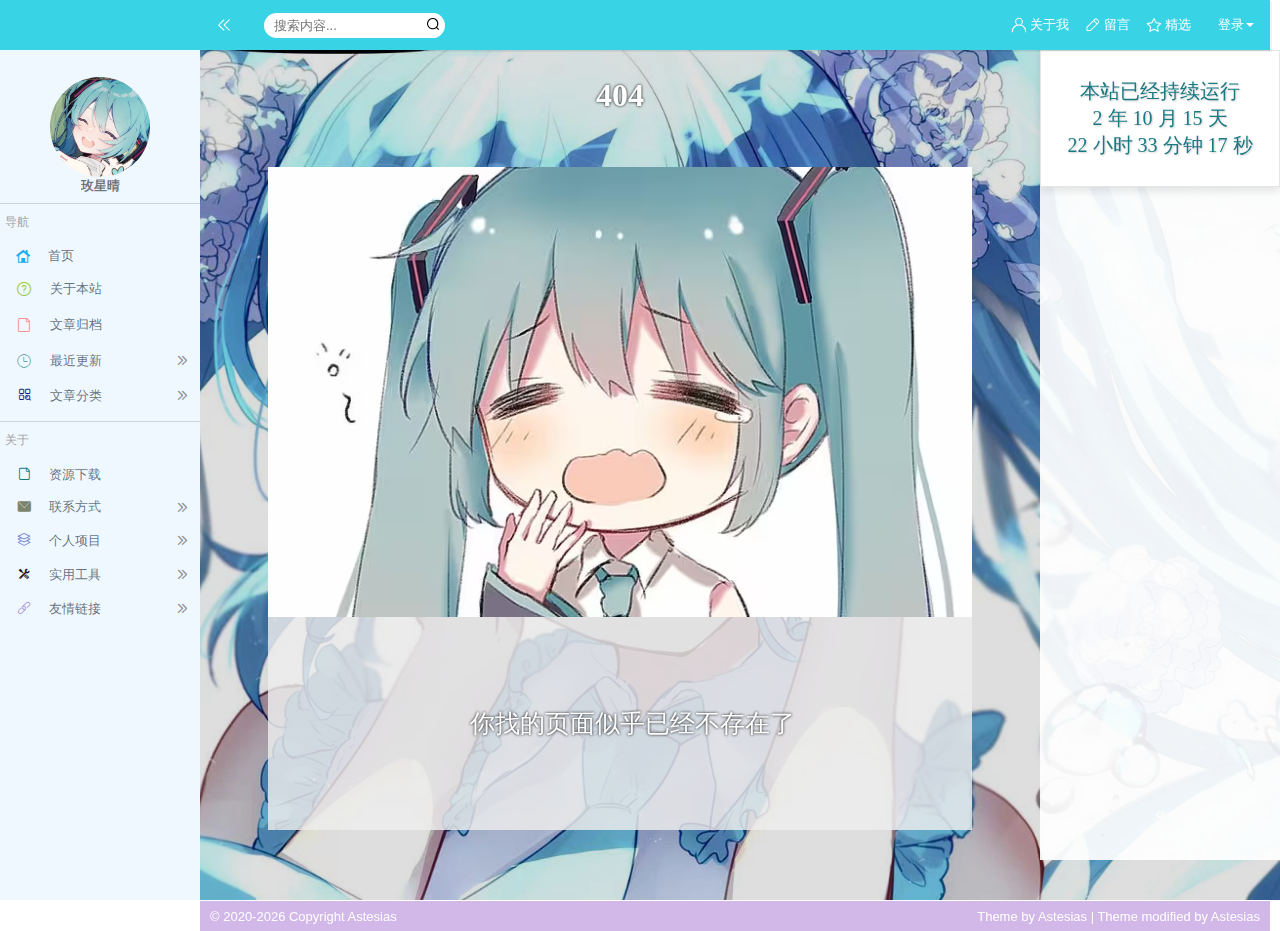
<file: index.html>
<!doctype html><html lang=""><head><meta charset="utf-8"><meta http-equiv="X-UA-Compatible" content="IE=edge"><meta name="viewport" content="width=device-width,initial-scale=1"><link rel="icon" href="/favicon.ico"><script src="https://cdn.bootcdn.net/ajax/libs/jquery/3.6.3/jquery.min.js"></script><title>Astesias</title><script defer="defer" src="/js/chunk-vendors.668054ea.js"></script><script defer="defer" src="/js/app.3404eb36.js"></script><link href="/css/app.d40159e5.css" rel="stylesheet"></head><body><div id="app"></div></body></html>
</file>
<file: css/app.d40159e5.css>
body{overflow:hidden}.base_left.lfold,.base_left.lhide,.base_left.lhide.re,.base_left.lnormal{transition:left .5s ease}.left_item.lfold,.left_item.lhide,.left_item.lhide.noin,.left_item.lhide.re,.left_item.lnormal{transition:width .5s ease}.left_item.lnormal{width:200px!important}.left_item.lfold,.left_item.lhide.noin{width:54px!important}.left_item.lhide{width:0!important}.left_item.lhide.re{width:70%!important}.base_left.lnormal{left:200px!important}.base_left.lfold{left:54px!important}.base_left.lhide{left:0!important}.base_left.lhide.re{left:70%!important}.head_item.hnormal{height:50px}.base_head.hnormal{top:50px!important}.right_item.rnormal{width:240px!important}.right_item.rhide{width:0!important}.base_right.rnormal{right:250px!important}.base_right.rhide{right:0!important}.foot_item.fnormal{height:30px}.base_foot.fnormal{bottom:30px!important}@media(max-width:1000px){.meida1-hide{display:none!important}svg{padding-left:16px;padding-right:16px}.inline-container{padding:0!important}}@media(max-width:750px){#bg{background-image:url(/img/bg2.827c8323.jpg)!important}.media2_hide{display:none!important}.media2_show{display:unset!important}#nav-right{position:fixed;overflow:hidden;right:10px;flex-direction:column!important;height:-moz-fit-content!important;height:fit-content!important;align-items:start!important}#nav-right .inline-container{width:100%!important;padding-top:15px!important;padding-bottom:15px!important;background-color:#39d3e6;box-shadow:0 -1px 0 rgba(0,0,0,.1)}#nav-right .inline-container .text{display:unset!important}#login-tab{position:unset!important;right:0!important;width:100%}#login-tab .login-container{padding-left:8px!important;padding-right:8px!important}#login-tab input{width:100%!important}}@media(max-width:500px){.media3_hide{display:none!important}}.left_item.lfold{transition:width .5s ease}.left_item.lfold::-webkit-scrollbar{width:8px;padding-top:10px}.base_left.lnormal#nav-mid .fold-icon{transform:rotateY(0deg)}.base_left.lfold#nav-mid .fold-icon{transform:rotateY(-180deg)}.subhide{display:none!important}.articlectext h1,.articlectext h2{border-bottom:1px solid #bbb!important;padding-bottom:3px}.articlectext *{outline:none}.articlectext p{font-size:14px!important;padding-left:10px;text-indent:28px}.articlectext img{border:unset!important;border-radius:5px!important}.articlectext .md-editor-preview-wrapper{padding:unset}@keyframes led-text{0%{background-image:linear-gradient(90deg,green,#c8c8c8,red)}1%{background-image:linear-gradient(90deg,#077c00,#c1c5c1,#fd0606)}2%{background-image:linear-gradient(90deg,#0f7800,#bbc3bb,#fb0c0c)}3%{background-image:linear-gradient(90deg,#177400,#b5c1b5,#fa1212)}4%{background-image:linear-gradient(90deg,#1e7000,#afbfaf,#f81818)}5%{background-image:linear-gradient(90deg,#266c00,#a9bda9,#f61e1e)}6%{background-image:linear-gradient(90deg,#2e6800,#a3baa3,#f52424)}7%{background-image:linear-gradient(90deg,#366400,#9db89d,#f32a2a)}8%{background-image:linear-gradient(90deg,#3d6000,#97b697,#f13030)}9%{background-image:linear-gradient(90deg,#455d00,#91b491,#f03636)}10%{background-image:linear-gradient(90deg,#4d5900,#8bb28b,#ee3c3c)}11%{background-image:linear-gradient(90deg,#550,#85b085,#ec4242)}12%{background-image:linear-gradient(90deg,#5c5100,#7fad7f,#eb4848)}13%{background-image:linear-gradient(90deg,#644d00,#79ab79,#e94e4e)}14%{background-image:linear-gradient(90deg,#6c4900,#73a973,#e75454)}15%{background-image:linear-gradient(90deg,#734500,#6da76d,#e65a5a)}16%{background-image:linear-gradient(90deg,#7b4100,#67a567,#e46060)}17%{background-image:linear-gradient(90deg,#833e00,#60a260,#e26767)}18%{background-image:linear-gradient(90deg,#8b3a00,#5aa05a,#e16d6d)}19%{background-image:linear-gradient(90deg,#923600,#549e54,#df7373)}20%{background-image:linear-gradient(90deg,#9a3200,#4e9c4e,#dd7979)}21%{background-image:linear-gradient(90deg,#a22e00,#489a48,#dc7f7f)}22%{background-image:linear-gradient(90deg,#aa2a00,#429842,#da8585)}23%{background-image:linear-gradient(90deg,#b12600,#3c953c,#d88b8b)}24%{background-image:linear-gradient(90deg,#b92200,#369336,#d79191)}25%{background-image:linear-gradient(90deg,#c11f00,#309130,#d59797)}26%{background-image:linear-gradient(90deg,#c81b00,#2a8f2a,#d39d9d)}27%{background-image:linear-gradient(90deg,#d01700,#248d24,#d2a3a3)}28%{background-image:linear-gradient(90deg,#d81300,#1e8a1e,#d0a9a9)}29%{background-image:linear-gradient(90deg,#e00f00,#188818,#ceafaf)}30%{background-image:linear-gradient(90deg,#e70b00,#128612,#cdb5b5)}31%{background-image:linear-gradient(90deg,#ef0700,#0c840c,#cbbbbb)}32%{background-image:linear-gradient(90deg,#f70300,#068206,#c9c1c1)}33%{background-image:linear-gradient(90deg,red,green,#c8c8c8)}34%{background-image:linear-gradient(90deg,#fd0606,#077c00,#c1c5c1)}35%{background-image:linear-gradient(90deg,#fb0c0c,#0f7800,#bbc3bb)}36%{background-image:linear-gradient(90deg,#fa1212,#177400,#b5c1b5)}37%{background-image:linear-gradient(90deg,#f81818,#1e7000,#afbfaf)}38%{background-image:linear-gradient(90deg,#f61e1e,#266c00,#a9bda9)}39%{background-image:linear-gradient(90deg,#f52424,#2e6800,#a3baa3)}40%{background-image:linear-gradient(90deg,#f32a2a,#366400,#9db89d)}41%{background-image:linear-gradient(90deg,#f13030,#3d6000,#97b697)}42%{background-image:linear-gradient(90deg,#f03636,#455d00,#91b491)}43%{background-image:linear-gradient(90deg,#ee3c3c,#4d5900,#8bb28b)}44%{background-image:linear-gradient(90deg,#ec4242,#550,#85b085)}45%{background-image:linear-gradient(90deg,#eb4848,#5c5100,#7fad7f)}46%{background-image:linear-gradient(90deg,#e94e4e,#644d00,#79ab79)}47%{background-image:linear-gradient(90deg,#e75454,#6c4900,#73a973)}48%{background-image:linear-gradient(90deg,#e65a5a,#734500,#6da76d)}49%{background-image:linear-gradient(90deg,#e46060,#7b4100,#67a567)}50%{background-image:linear-gradient(90deg,#e26767,#833e00,#60a260)}51%{background-image:linear-gradient(90deg,#e16d6d,#8b3a00,#5aa05a)}52%{background-image:linear-gradient(90deg,#df7373,#923600,#549e54)}53%{background-image:linear-gradient(90deg,#dd7979,#9a3200,#4e9c4e)}54%{background-image:linear-gradient(90deg,#dc7f7f,#a22e00,#489a48)}55%{background-image:linear-gradient(90deg,#da8585,#aa2a00,#429842)}56%{background-image:linear-gradient(90deg,#d88b8b,#b12600,#3c953c)}57%{background-image:linear-gradient(90deg,#d79191,#b92200,#369336)}58%{background-image:linear-gradient(90deg,#d59797,#c11f00,#309130)}59%{background-image:linear-gradient(90deg,#d39d9d,#c81b00,#2a8f2a)}60%{background-image:linear-gradient(90deg,#d2a3a3,#d01700,#248d24)}61%{background-image:linear-gradient(90deg,#d0a9a9,#d81300,#1e8a1e)}62%{background-image:linear-gradient(90deg,#ceafaf,#e00f00,#188818)}63%{background-image:linear-gradient(90deg,#cdb5b5,#e70b00,#128612)}64%{background-image:linear-gradient(90deg,#cbbbbb,#ef0700,#0c840c)}65%{background-image:linear-gradient(90deg,#c9c1c1,#f70300,#068206)}66%{background-image:linear-gradient(90deg,#c8c8c8,red,green)}67%{background-image:linear-gradient(90deg,#c1c5c1,#fd0606,#077c00)}68%{background-image:linear-gradient(90deg,#bbc3bb,#fb0c0c,#0f7800)}69%{background-image:linear-gradient(90deg,#b5c1b5,#fa1212,#177400)}70%{background-image:linear-gradient(90deg,#afbfaf,#f81818,#1e7000)}71%{background-image:linear-gradient(90deg,#a9bda9,#f61e1e,#266c00)}72%{background-image:linear-gradient(90deg,#a3baa3,#f52424,#2e6800)}73%{background-image:linear-gradient(90deg,#9db89d,#f32a2a,#366400)}74%{background-image:linear-gradient(90deg,#97b697,#f13030,#3d6000)}75%{background-image:linear-gradient(90deg,#91b491,#f03636,#455d00)}76%{background-image:linear-gradient(90deg,#8bb28b,#ee3c3c,#4d5900)}77%{background-image:linear-gradient(90deg,#85b085,#ec4242,#550)}78%{background-image:linear-gradient(90deg,#7fad7f,#eb4848,#5c5100)}79%{background-image:linear-gradient(90deg,#79ab79,#e94e4e,#644d00)}80%{background-image:linear-gradient(90deg,#73a973,#e75454,#6c4900)}81%{background-image:linear-gradient(90deg,#6da76d,#e65a5a,#734500)}82%{background-image:linear-gradient(90deg,#67a567,#e46060,#7b4100)}83%{background-image:linear-gradient(90deg,#60a260,#e26767,#833e00)}84%{background-image:linear-gradient(90deg,#5aa05a,#e16d6d,#8b3a00)}85%{background-image:linear-gradient(90deg,#549e54,#df7373,#923600)}86%{background-image:linear-gradient(90deg,#4e9c4e,#dd7979,#9a3200)}87%{background-image:linear-gradient(90deg,#489a48,#dc7f7f,#a22e00)}88%{background-image:linear-gradient(90deg,#429842,#da8585,#aa2a00)}89%{background-image:linear-gradient(90deg,#3c953c,#d88b8b,#b12600)}90%{background-image:linear-gradient(90deg,#369336,#d79191,#b92200)}91%{background-image:linear-gradient(90deg,#309130,#d59797,#c11f00)}92%{background-image:linear-gradient(90deg,#2a8f2a,#d39d9d,#c81b00)}93%{background-image:linear-gradient(90deg,#248d24,#d2a3a3,#d01700)}94%{background-image:linear-gradient(90deg,#1e8a1e,#d0a9a9,#d81300)}95%{background-image:linear-gradient(90deg,#188818,#ceafaf,#e00f00)}96%{background-image:linear-gradient(90deg,#128612,#cdb5b5,#e70b00)}97%{background-image:linear-gradient(90deg,#0c840c,#cbbbbb,#ef0700)}98%{background-image:linear-gradient(90deg,#068206,#c9c1c1,#f70300)}to{background-image:linear-gradient(90deg,green,#c8c8c8,red)}}@keyframes rotate-beyond{90%{transform:rotate(390deg)}to{transform:rotate(1turn)}}@keyframes rotate-beyond-filp{90%{transform:rotate(-390deg)}to{transform:rotate(-1turn)}}@keyframes colors{33.3%{color:rgba(0,0,0,.543)}66.6%{color:#fff}to{color:rgba(0,0,0,.543)}}div{-webkit-user-select:none;-moz-user-select:none;user-select:none;margin:0}input{font-family:Source Sans Pro,Hiragino Sans GB,Microsoft Yahei,SimSun,Helvetica,Arial,Sans-serif;text-indent:8px}input::-moz-placeholder{font-size:13px}input::placeholder{font-size:13px}img{-webkit-user-drag:none}svg{height:16px;width:16px;align-items:center}b{display:inline-block;width:0;height:0;margin-left:2px;vertical-align:middle;border-top:4px dashed;border-right:4px solid transparent;border-left:4px solid transparent}.text,b{color:#fff}.text{text-shadow:none;font-size:13px;font-family:Source Sans Pro,Hiragino Sans GB,Microsoft Yahei,SimSun,Helvetica,Arial,Sans-serif;align-items:center;white-space:nowrap;overflow:hidden}.inline{margin-bottom:5px}.y-scroll{overflow-y:scroll;overflow-x:hidden;scrollbar-width:thin;scrollbar-color:#4d7fff #ddd}.y-scroll::-webkit-scrollbar{width:10px;padding-top:10px;z-index:-1;position:absolute;border:1px solid #ccc}.y-scroll::-webkit-scrollbar-button{height:0;z-index:-1}.y-scroll::-webkit-scrollbar-track{background-color:hsla(120,3%,92%,0);border:none;z-index:-1}.y-scroll::-webkit-scrollbar-thumb{background:linear-gradient(180deg,rgba(0,255,179,.427),rgba(255,255,79,.395));z-index:-1}.iconfont{font-size:14px}::-moz-selection{color:#fff;background-color:#5bd56d;text-shadow:0 1px 3px rgba(0,0,0,.5);position:relative}::selection{color:#fff;background-color:#5bd56d;text-shadow:0 1px 3px rgba(0,0,0,.5);position:relative}::-moz-selection:before{content:"";position:absolute;top:-2px;bottom:-2px;left:-2px;right:-2px;width:100%;height:100%;background-color:#3498db;border-radius:5px;z-index:-1}::selection:before{content:"";position:absolute;top:-2px;bottom:-2px;left:-2px;right:-2px;width:100%;height:100%;background-color:#3498db;border-radius:5px;z-index:-1}#head{top:0;left:0;right:10px;position:absolute;background-color:#39d3e6;box-shadow:2px 2px rgba(0,0,0,.05),0 1px 0 rgba(0,0,0,.05);display:grid;grid-auto-rows:1fr;grid-auto-flow:column;grid-template-columns:auto auto 1fr auto}#nav-left,#nav-media2,#nav-mid,#nav-right,.inline-container,.search-container{display:flex;align-items:center;flex-direction:row;height:100%}#nav-left .inline-container{justify-items:center;margin-left:auto;margin-right:auto}#nav-mid>*{padding-right:16px;padding-left:16px}#nav-media2 .inline-container,#nav-right .inline-container{padding-left:8px;padding-right:8px;cursor:pointer}#nav-media2 .inline-container:hover,#nav-right .inline-container:hover{background-color:#1cc6db}#nav-media2 .inline-container:active,#nav-right .inline-container:active{background-color:#1abdd2}#nav-media2 .inline-container.login-container,#nav-right .inline-container.login-container{padding-left:16px!important;padding-right:16px!important}#nav-media2 .text,#nav-right .text{padding-left:3px}#nav-media2 .search-container,#nav-right .search-container{display:flex;justify-content:center;width:100%!important;background-color:rgba(81,192,247,.525)}#nav-media2 .search-container .inline-container,#nav-right .search-container .inline-container{background-color:unset!important;height:100%;justify-content:center}#nav-media2 .search-container .search-icon,#nav-right .search-container .search-icon{position:relative;height:-moz-fit-content;height:fit-content;right:0;justify-items:flex-end;margin-right:auto}#nav-media2 .search-container div,#nav-right .search-container div{position:relative;right:0;width:-moz-fit-content;width:fit-content}#nav-media2 .search-container a,#nav-right .search-container a{box-shadow:none}#nav-media2 .search-container input,#nav-right .search-container input{text-indent:15px;width:100%}#nav-media2 .search-container .search-container2,#nav-right .search-container .search-container2{width:40%}.search-container2{display:flex;position:relative;flex-direction:row}.search-container input[type=text]{margin-bottom:0;margin-top:0;border-radius:20px 20px 20px 20px;border:none;outline:none}.search-container svg{padding:3px 3px 6px 3px;border-radius:20px 20px 20px 20px;position:relative;right:23px;top:0;background-color:transparent;background-color:#fff}.search-container svg:hover{cursor:pointer}.search-container input,.search-container input:active,.search-container input:hover{background-color:#fff}#brief{font-size:17px;font-weight:700;background-clip:text;-webkit-background-clip:text;-webkit-text-fill-color:transparent;animation:led-text 2s linear infinite;animation-delay:0s}#brief.center_brief{position:absolute;left:0;right:0;width:-moz-fit-content;width:fit-content;margin-left:auto;margin-right:auto}#login-tab{position:fixed;right:10px;background-color:hsla(0,0%,100%,.662);outline:2px solid rgba(148,156,243,.737);z-index:1}#login-tab .login-container{margin:10px 20px 10px 20px;display:flex;flex-direction:column;row-gap:10px}#login-tab .login-container .text{color:#58666e}#login-tab button{font-family:Source Sans Pro,Hiragino Sans GB,Microsoft Yahei,SimSun,Helvetica,Arial,Sans-serif;background-color:#39d3e6;border:none;cursor:pointer;color:#fff!important;height:4vh}#login-tab button:hover{background-color:#1cc6db;cursor:pointer}#login-tab button:active{background-color:#1abdd2}#login-tab button:focus{outline:none}#login-tab input{padding-bottom:9px;padding-top:9px;margin-top:2px;text-align:left;width:200px;height:1.5vh;text-indent:8px;border-width:1px;caret-color:#746cea}#login-tab input:focus{border-color:#6cf;border-style:solid;outline:none}#left{position:fixed;left:0;bottom:0;background-color:#f0f8ff;transition:width .5s ease}#left.lfold .fold,#left.lfold .unfold{display:none!important}#left-container{width:100%;height:100%}#profile-name{color:rgba(0,0,0,.543);font-weight:700}#profile-img-container{display:flex;flex-direction:column;box-sizing:border-box;transform:rotate(0deg);margin-top:3vh;margin-left:auto;margin-right:auto}#profile-img-container img{height:100px;width:100px;overflow:hidden;border-radius:100px;transition:all .2s linear}#profile-img-container img:hover{transform:rotate(-45deg);transition:transform .5s ease}#left-block{display:flex;flex-direction:column;justify-items:center;align-items:center;padding-bottom:1vh;box-shadow:0 -1px #c9d6e0}#left-block .block-name{font-size:12px;color:#a3a3a3;padding-top:10px;padding-bottom:10px;padding-left:5px;align-self:flex-start}#left-block:last-child{padding-bottom:60%}.block-item{display:flex;width:100%;justify-content:flex-start;align-items:center;line-height:2.25;position:relative}.block-item:after{content:"";position:absolute;top:0;left:0;width:100%;height:100%;background-color:transparent}.block-item.sub{background-color:rgba(201,214,224,.749)}.block-item.sub:not(:last-child){box-shadow:0 1px 1px rgba(0,0,0,.235)}.block-item.sub .text{font-size:12px!important}.block-item.sub i{padding-left:30px}.block-item i.fold,.block-item i.unfold,.block-item.parentfold i.fold{display:none}.block-item.parentfold i.unfold{display:unset}.block-item.parentnofold i.unfold{display:none}.block-item.parentnofold i.fold{display:unset}.block-item svg{height:15px;width:15px;padding-left:20px}.block-item svg path{fill:#6cf}.block-item i{padding-left:16px}.block-item:hover{cursor:pointer;background-color:#a1e0ff}.block-item:active{background-color:#6cf}.block-item .block-item-name{font-size:13px;color:rgba(11,37,53,.647);font-family:Source Sans Pro,Hiragino Sans GB,Microsoft Yahei,SimSun,Helvetica,Arial,Sans-serif;padding-left:18px;margin-bottom:1px;white-space:nowarp;overflow:hidden}#left.lfold img,#left.lhide img{width:27px;height:27px;transition:all .2s linear;animation:rotate-beyond 1s forwards}#left.lfold #profile-name,#left.lhide #profile-name{writing-mode:vertical-rl;animation:colors .5s forwards;padding:6px 0 6px 0}#left.lfold #left-block:first,#left.lhide #left-block:first{box-shadow:unset}#left.lfold .block-name,#left.lhide .block-name{padding-left:0!important;margin-left:auto;margin-right:auto}#left.lfold .block-item,#left.lhide .block-item{justify-content:center;display:unset}#left.lfold .block-item.sub i,#left.lhide .block-item.sub i{padding-left:16px}#left.lfold .block-item-name,#left.lhide .block-item-name{display:none}#left.lfold svg,#left.lhide svg{line-height:3.25;padding-left:16px}#right{background-color:hsla(0,0%,100%,.918);right:10px;width:100%;height:90%;z-index:0;transition:all .7s ease}#right:hover{background-color:#f0f8ff}#rtitle{text-align:center;color:#1b7983;background-color:#fff;padding-top:3vh;padding-bottom:3vh;font-size:20px;box-shadow:0 4px 8px rgba(0,0,0,.1);border:1px solid rgba(0,0,0,.1);transition:box-shadow .3s ease;text-shadow:1px 1px 2px rgba(0,0,0,.2)}#rtitle:hover{box-shadow:0 8px 16px rgba(0,0,0,.2)}.number{font-size:36px;font-weight:700;color:#333}#foot{bottom:-30px;margin-right:10px;background-color:rgba(159,108,210,.482);position:absolute;right:0;display:flex;align-items:center;justify-content:space-between}#foot-link1{margin-left:10px;cursor:text}#foot-link1,#foot-link2{font-size:13px;color:#fff;text-align:center;text-decoration:none}#foot-link2{margin-right:10px}.article-bg{display:grid;position:fixed;height:100%;right:0;top:0;grid-template-columns:1fr 55vw 1fr 240px;transition:left .5s cubic-bezier(.64,1.48,.58,1);z-index:-1;padding:50px 0 0 0}.article-bg::-webkit-scrollbar-thumb{background:linear-gradient(180deg,rgba(0,255,179,.427),rgba(255,255,79,.395))}.article-bg::-webkit-scrollbar{position:fixed;width:10px;background-color:#fff}.article-bg .articleimg-container img{height:40vh!important}.article-bg.wt1{grid-template-columns:1fr 70vw 1fr 0}.article-bg.wt2,.article-bg.wt3{grid-template-columns:1fr 90vw 1fr 0}.article-bg.wt3 .articleimg-container img{height:20vh}.article-container{width:100%;height:100%;position:relative}.article-container2{display:flex;row-gap:40px;flex-direction:column;flex:1;margin-right:10px;height:100%;width:100%;z-index:1;overflow:hidden;padding-bottom:5vh}.article-block{width:100%;height:-moz-fit-content;height:fit-content;background-size:cover;margin-left:auto;margin-right:auto}.article-block:last-child{margin-bottom:10vh}.article-block:first-child{margin-top:5vh}.article-block .articleimg-container{position:relative;margin-left:10px;margin-right:20px;overflow:hidden;height:-moz-fit-content;height:fit-content}.article-block .articleimg-container.wt0{margin-left:8%!important;margin-right:8%!important}.article-block .articleimg-container:before{content:"";-webkit-backdrop-filter:blur(10px);backdrop-filter:blur(10px);pointer-events:none;position:absolute;left:0;top:0;width:100%;height:100%;background-color:rgba(0,0,0,.331);z-index:2;opacity:.1;transition:opacity .6s ease}.article-block .articleimg-container.top:after{content:"置顶";pointer-events:none;position:absolute;width:-moz-fit-content;width:fit-content;height:-moz-fit-content;height:fit-content;background-color:#f05050;z-index:2;font-weight:700;text-shadow:0 1px 0 rgba(0,0,0,.2);color:#fff;left:15px;top:12px;font-size:12px;display:inline;border-radius:.25em;padding:.2em .6em .3em}.article-block .articleimg-container:hover:before{opacity:.8}.article-block .articleimg-container .articletitlecontainer{left:0;top:0;display:flex;pointer-events:none;width:100%;height:100%;position:absolute;z-index:2;flex-direction:column;justify-content:center;align-items:center;transition:all 2s}.article-block .articleimg-container:hover .articletitlecontent{display:flex;transform:translateY(40%);opacity:1}.article-block .articleimg-container:hover .articletitle{display:unset;transform:translateY(-100%)}.article-block .articleimg-container img{display:block;overflow:hidden;width:100%;-o-object-fit:cover;object-fit:cover;transition:transform .6s ease;opacity:1;z-index:1}.article-block .articleimg-container img:hover{transition:all .2s;transform:scale(1.2)}.articletitle{width:100%;text-align:center;font-size:22px;font-weight:500;text-shadow:0 0 3px #fff}.articletitle,.articletitlecontent{position:absolute;transition:all .3s}.articletitlecontent{width:95%;white-space:pre-wrap;opacity:0;height:50%;display:flex;flex-direction:column;justify-content:flex-end}.articletitlecontent>*{width:100%}.articletitlecontent .t1{word-wrap:break-word}.articletitlecontent .t2{color:hsla(0,39%,95%,.404)}.articlefootcontent{display:flex;flex-direction:row;width:unset;white-space:nowrap;width:100%;justify-content:flex-start;font-size:6px}.articlefootcontent>*{padding-right:10px}.articlefootcontent div{line-height:-1px}.article-container2.articlecontent{display:flex;flex-direction:column;margin-right:2vw;gap:0;overflow:hidden}.article-container2.articlecontent>*{margin-right:20px;overflow:hidden;width:100%}.article-container2.articlecontent *{-webkit-user-select:text;-moz-user-select:text;user-select:text}.articlectitle{margin-top:3vh;background-color:rgba(0,255,255,0);height:8vh;font-size:32px;font-weight:700}.articlectag,.articlectitle{margin-bottom:2vh;text-align:center;color:#fff;text-shadow:0 0 3px #000}.articlectag{background-color:rgba(0,66,66,0);height:5vh;font-size:13px;font-weight:500;text-shadow:0 0 3px rgba(100,35,178,.773);word-break:keep-all}.articlectag>*{padding-left:7px}.articlectag i{font-size:13px}.articlecsubtitle{background-color:rgba(0,66,66,0);height:-moz-fit-content;height:fit-content;text-indent:25px;text-align:left;color:#fff;font-size:13px;text-shadow:0 0 3px #000;background-color:hsla(0,0%,93%,.826);padding-top:3vh}.articlectitleimg{height:50vh;-o-object-fit:cover;object-fit:cover}.articlectext{box-sizing:border-box;padding:0 1.5vw 8vh 1.5vw;background-color:hsla(0,0%,93%,.826);overflow-wrap:break-word;word-wrap:break-word;word-break:break-all;text-indent:10px;margin-bottom:10vh}.articlectext,.timelinecontainer{height:-moz-fit-content;height:fit-content}.timelinecontainer{width:100%}.timelinecontainer ul{display:flex;flex-direction:column}.time{background-color:rgba(206,94,240,.765);width:8%;text-align:center;border-radius:7px;color:#fff;font-size:13px;padding:3px 0 3px 0}#bg{position:fixed;background-size:cover;background-image:url(/img/bg1.5b118866.jpg);background-position:50%;background-repeat:no-repeat;left:0;right:0;bottom:0;display:block;box-sizing:border-box;z-index:-1}#bg:before{content:"";position:absolute;width:100%;height:100%;background-color:rgba(0,0,0,.129);opacity:1;transition:opacity .5s ease}@font-face{font-family:iconfont;src:url(/fonts/iconfont.11351b77.ttf) format("truetype")}.icon-biaoqian:before{content:"\e6c3"}.icon-duihua:before{content:"\e6c4"}.icon-dingwei:before{content:"\e6c5"}.icon-fabu:before{content:"\e6c6"}.icon-jubao:before{content:"\e6c7"}.icon-kejian:before{content:"\e6c8"}.icon-guanzhu:before{content:"\e6c9"}.icon-shijian:before{content:"\e6ca"}.icon-shoucang:before{content:"\e6cb"}.icon-pingbi:before{content:"\e6cc"}.icon-shuru:before{content:"\e6cd"}.icon-sousuo:before{content:"\e6ce"}.icon-yonghu:before{content:"\e6cf"}.icon-tupian:before{content:"\e6d0"}.icon-redu:before{content:"\e6d1"}.icon-xingqiu:before{content:"\e6d2"}.icon-zan:before{content:"\e6d3"}.icon-zhuanfa:before{content:"\e6d4"}.icon-biaoqian1:before{content:"\e6d5"}.icon-liaotian:before{content:"\e6d6"}@font-face{font-family:iconfont;src:url([data-uri]) format("truetype")}.iconfont{font-family:iconfont!important;font-size:16px;font-style:normal;-webkit-font-smoothing:antialiased;-moz-osx-font-smoothing:grayscale}.icon-fenlei:before{content:"\f00a6"}.icon-xinfengtianchong:before{content:"\e69e"}.icon-zhuye:before{content:"\e6b6"}.icon-fenlei1:before{content:"\e67b"}.icon-pinglun:before{content:"\e6ad"}.icon-lianjie:before{content:"\e6c8"}.icon-liulan:before{content:"\e61a"}.icon-wenhao-xianxingyuankuang:before{content:"\e8e9"}.icon-fuhaolei-yemian:before{content:"\e731"}.icon-tanbi:before{content:"\e605"}.icon-shijian:before{content:"\e854"}.icon-github:before{content:"\e64c"}.icon-gongju-:before{content:"\e633"}.icon-bilibili-line:before{content:"\e75d"}.icon-rizhi:before{content:"\e617"}.icon-biaoqian:before{content:"\e610"}.icon-jiaoseguanli:before{content:"\ea45"}.icon-xiangmu2:before{content:"\e607"}.icon-fangxiangfangxiang-xiangxia:before{content:"\e87c"}.icon-fangxiangfangxiang-xiangzuo:before{content:"\e724"}
</file>
